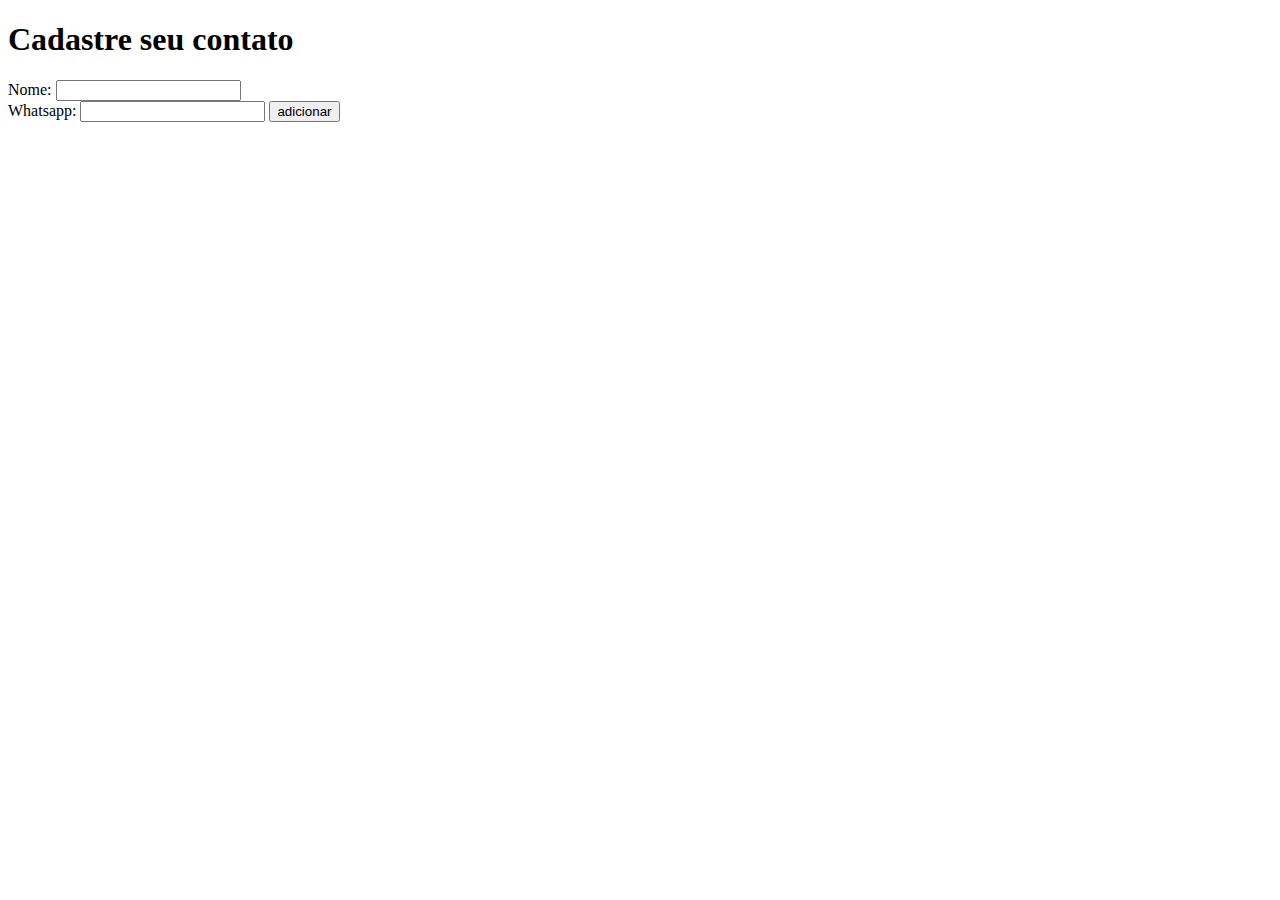
<file: banco-de-dados/index.html>
<!DOCTYPE html>
<html lang="pt-br">

<head>
    <meta charset="UTF-8">
    <meta name="viewport" content="width=device-width, initial-scale=1.0">
    <title>Document</title>
</head>

<body>
    <h1>Cadastre seu contato</h1>
    <form method="post" action="index.php">
        Nome: <input type="text" name="nm"><br>
        Whatsapp: <input type="text" name="whats">
        <input type="submit" value="adicionar">
    </form>
</body>

</html>
</file>
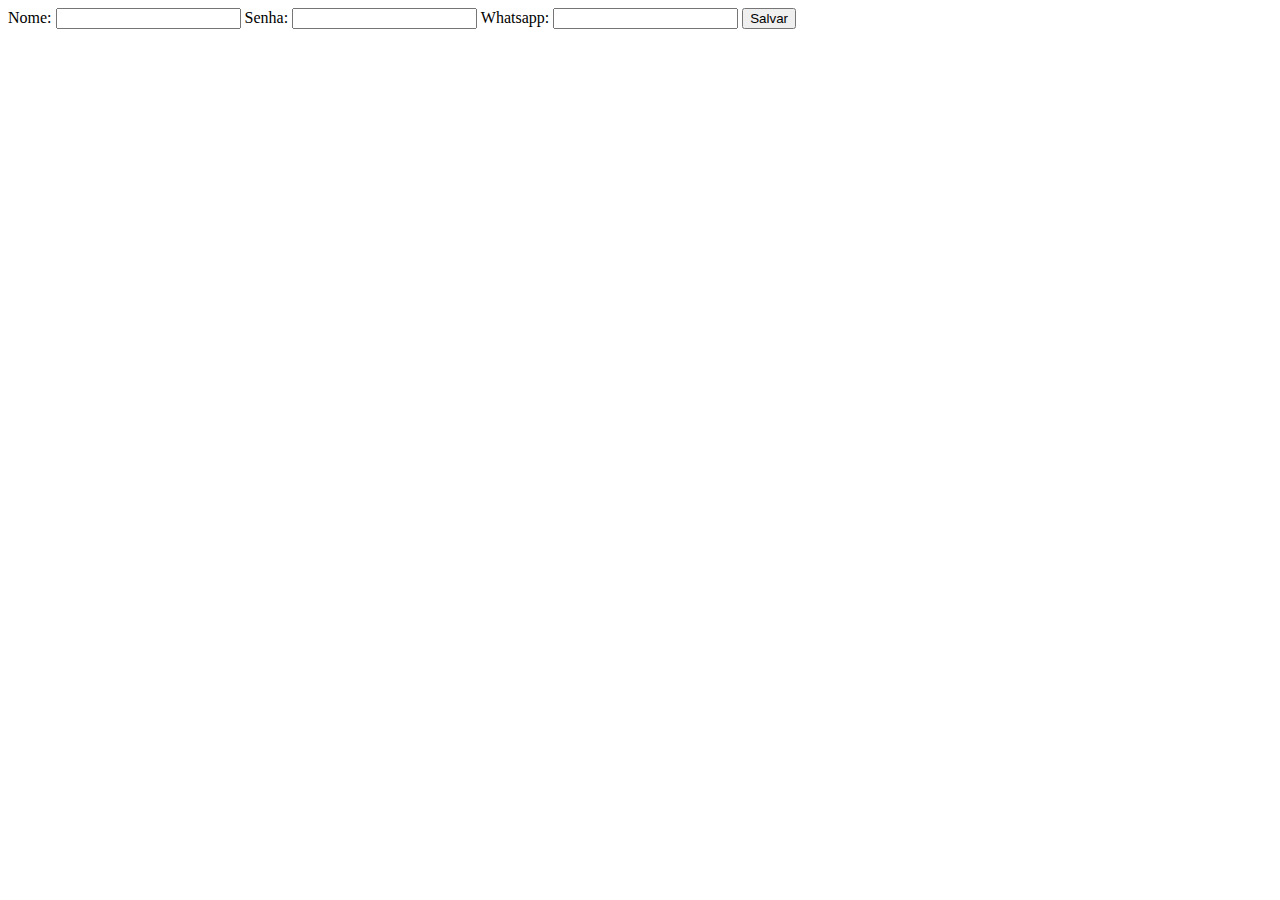
<file: bancoTeste1/index.html>
<!DOCTYPE html>
<html lang="pt-br">

<head>
    <meta charset="UTF-8">
    <meta name="viewport" content="width=device-width, initial-scale=1.0">
    <title>Form</title>
</head>

<body>
    <form method="post" action="grava_contato.php">
        Nome: <input type="text" name="nome">
        Senha: <input type="text" name="senha">
        Whatsapp: <input type="number" name="whats">
        <input class=" btn" type="submit" value="Salvar">

    </form>

</body>

</html>
</file>
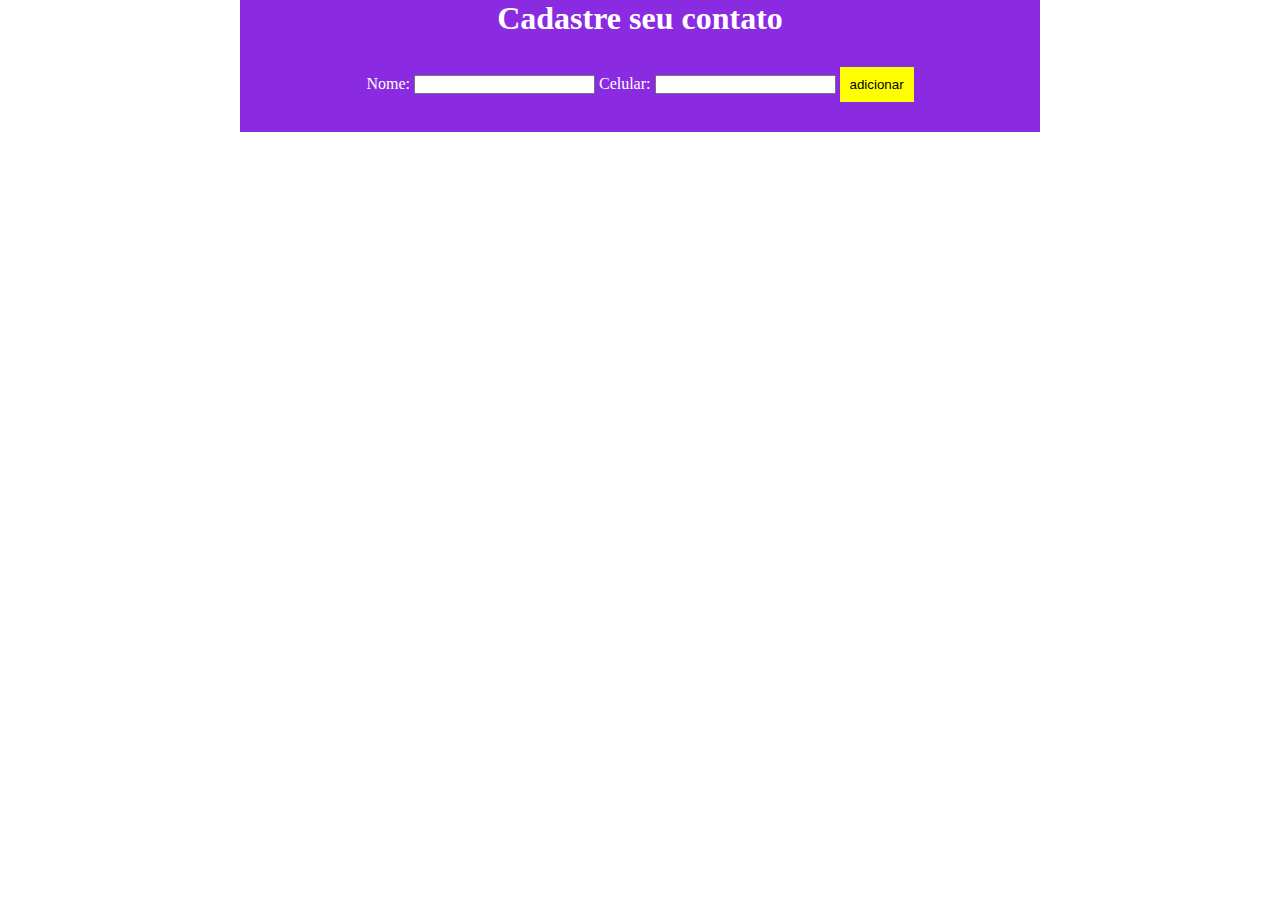
<file: nano-apk/index.html>
<!DOCTYPE html>
<html lang="pt-br">

<head>
    <meta charset="UTF-8">
    <meta name="viewport" content="width=device-width, initial-scale=1.0">
    <link rel="stylesheet" href="style.css">
    <title>Document</title>
</head>

<body>
    <div class=" container">
        <div class=" title">
            <h1>Cadastre seu contato</h1>
        </div>
        <div class=" form">
            <form method="post" action="gravaContato.php">
                Nome: <input type="text" name="name">
                Celular: <input type="text" name="cell">
                <input class=" btn" type="submit" value="adicionar">
            </form>
        </div>
    </div>
</body>

</html>
</file>
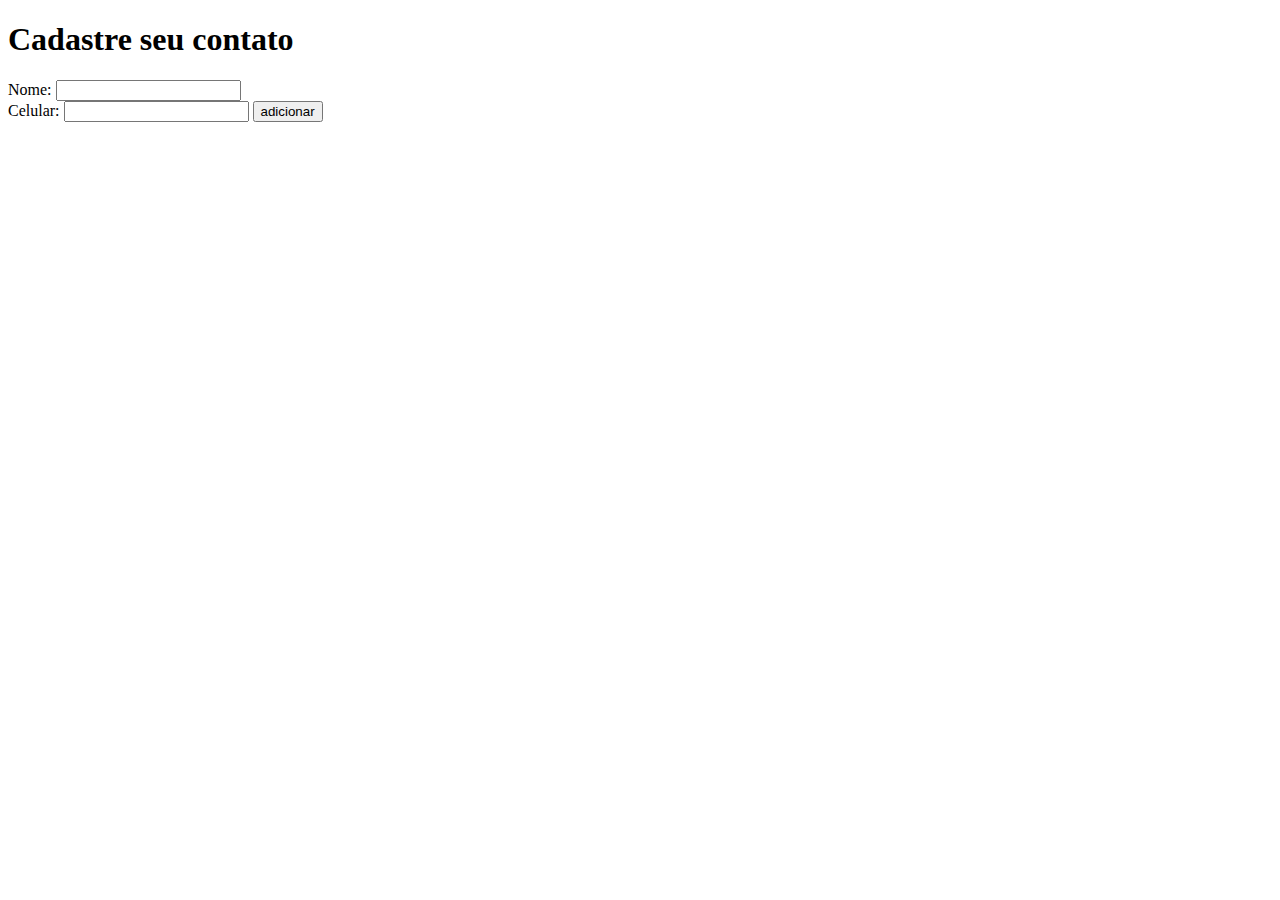
<file: banco-de-dados/form.html>
<!DOCTYPE html>
<html lang="pt-br">

<head>
    <meta charset="UTF-8">
    <meta name="viewport" content="width=device-width, initial-scale=1.0">
    <title>Document</title>
</head>

<body>
    <h1>Cadastre seu contato</h1>
    <form method="post" action="pdo.php">
        Nome: <input type="text" name="name"><br>
        Celular: <input type="text" name="cell">
        <input type="submit" value="adicionar">
    </form>
</body>

</html>
</file>
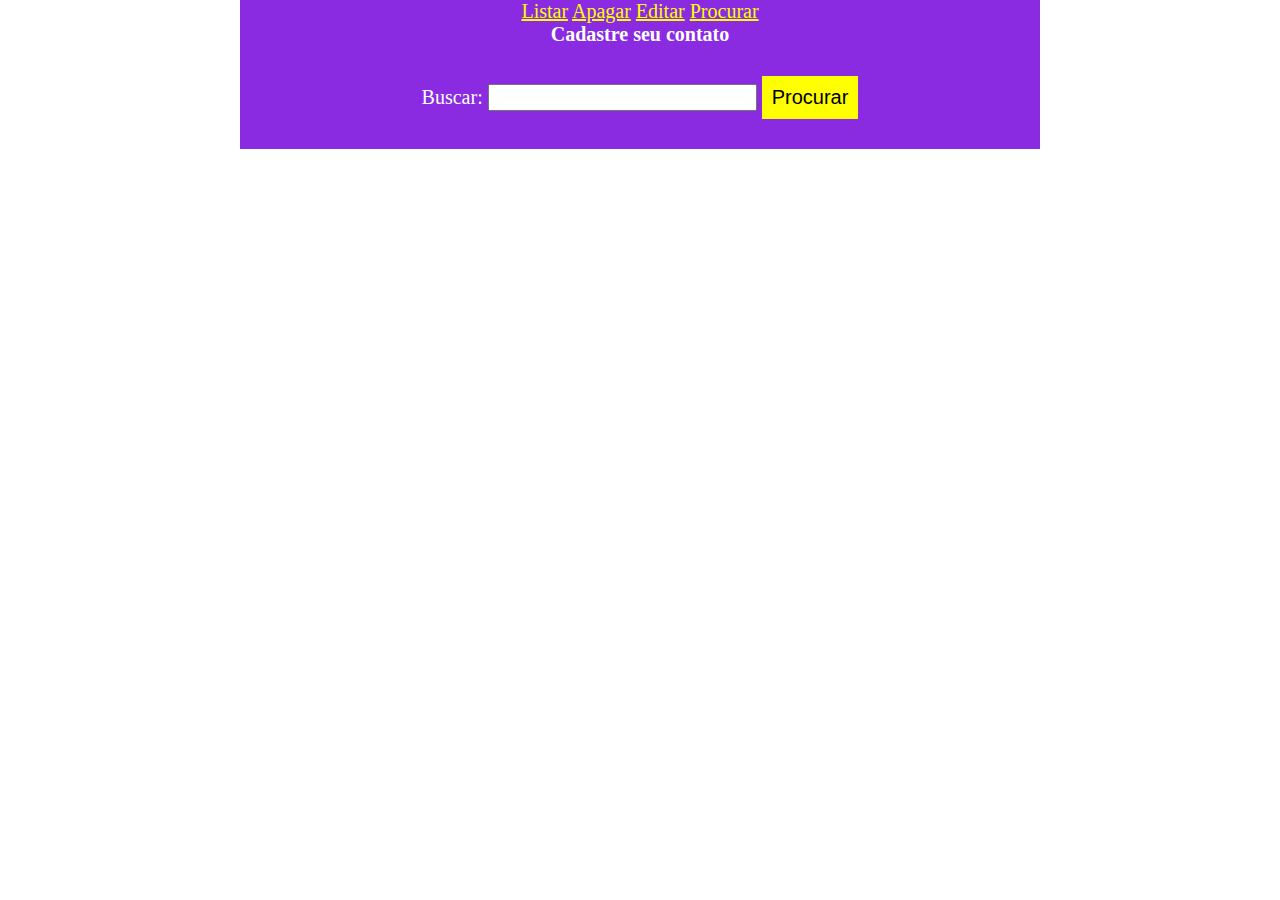
<file: micro-apk/busca.html>
<!DOCTYPE html>
<html lang="pt-br">

<head>
    <meta charset="UTF-8">
    <meta name="viewport" content="width=device-width, initial-scale=1.0">
    <link rel="stylesheet" href="style.css">
    <title>contato</title>
</head>

<body>
    <div class=" container">
        <div class=" title">
            <a href="listaContato.php">Listar</a>
            <a href="listaContato.php">Apagar</a>
            <a href="listaContato.php">Editar</a>
            <a href="busca.html">Procurar</a>
            <h1>Cadastre seu contato</h1>
        </div>
        <div class=" form">
            <form method="post" action="procuraContato.php">
                Buscar: <input type="text" name="procura">
                <input class=" btn" type="submit" value="Procurar">
            </form>
        </div>
    </div>
</body>

</html>
</file>
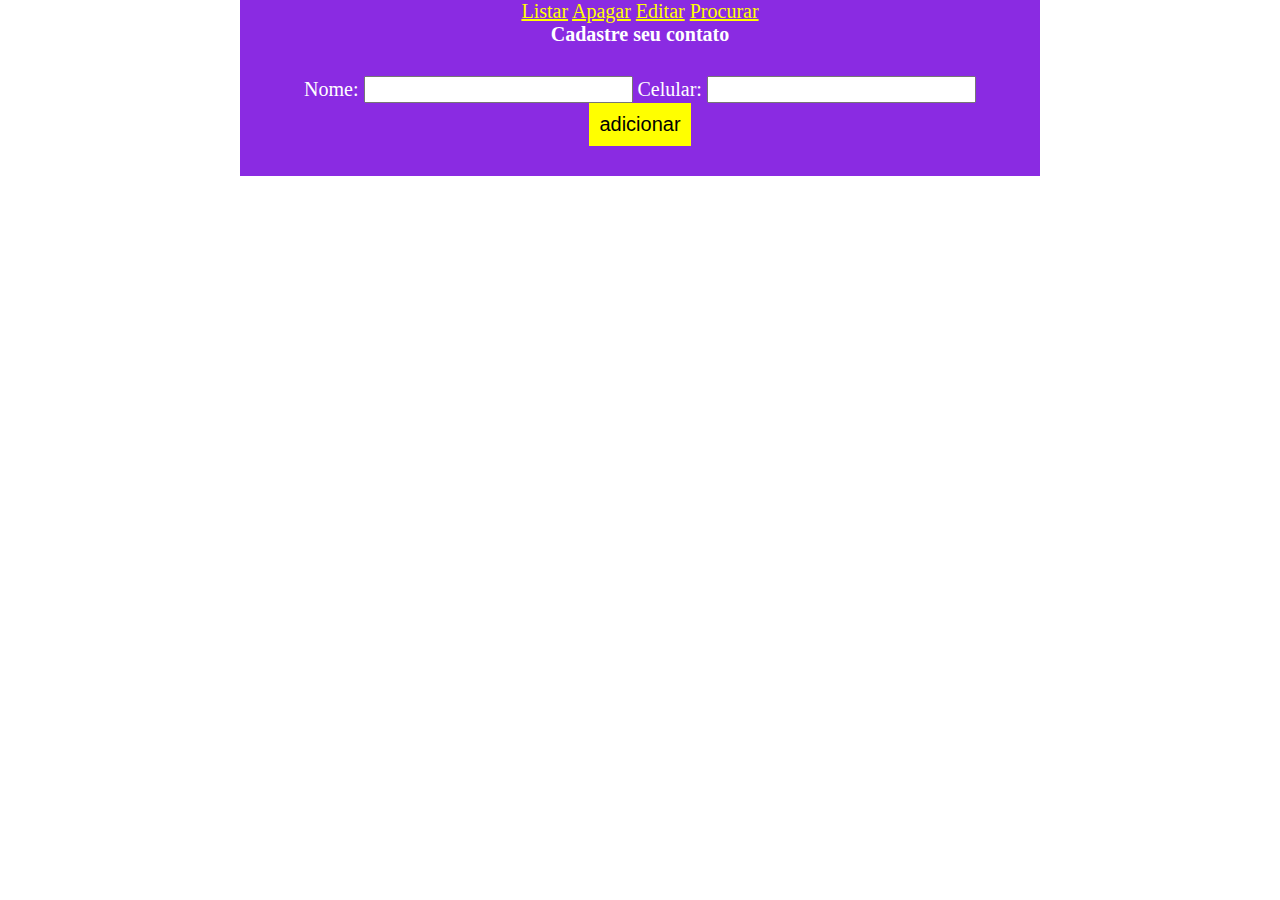
<file: micro-apk/contato.html>
<!DOCTYPE html>
<html lang="pt-br">

<head>
    <meta charset="UTF-8">
    <meta name="viewport" content="width=device-width, initial-scale=1.0">
    <link rel="stylesheet" href="style.css">
    <title>contato</title>
</head>

<body>
    <div class=" container">
        <div class=" title">
            <a href="listaContato.php">Listar</a>
            <a href="listaContato.php">Apagar</a>
            <a href="listaContato.php">Editar</a>
            <a href="busca.html">Procurar</a>
            <h1>Cadastre seu contato</h1>
        </div>
        <div class=" form">
            <form method="post" action="gravaContato.php">
                Nome: <input type="text" name="name">
                Celular: <input type="text" name="cell">
                <input class=" btn" type="submit" value="adicionar">
            </form>
        </div>
    </div>
</body>

</html>
</file>
<file: nano-apk/style.css>
*{
    padding: 0 !important;
    margin: 0 !important;
}
.container{
    width: 800px;
    margin: 0 auto !important;
    text-align: center;
    background-color: blueviolet;
    color: white;
}

.form{
    padding: 30px 50px !important;
}

.btn{
    background-color: yellow;
    padding: 10px !important;
    border: purple;
}
.btn:hover{
    background-color: whitesmoke;
    padding: 10px 15px !important;
    transition: 0.5s;
    color: purple;
}
</file>
<file: micro-apk/style.css>
*{
    padding: 0 !important;
    margin: 0 !important;
    font-size: 20px;
}

* a{
    color: yellow;
}
.container{
    width: 800px;
    margin: 0 auto !important;
    text-align: center;
    background-color: blueviolet;
    color: white;
}

.form{
    padding: 30px 50px !important;
}

.btn{
    background-color: yellow;
    padding: 10px !important;
    border: purple;
}
.btn:hover{
    background-color: whitesmoke;
    padding: 10px 15px !important;
    transition: 0.5s;
    color: purple;
}
</file>
